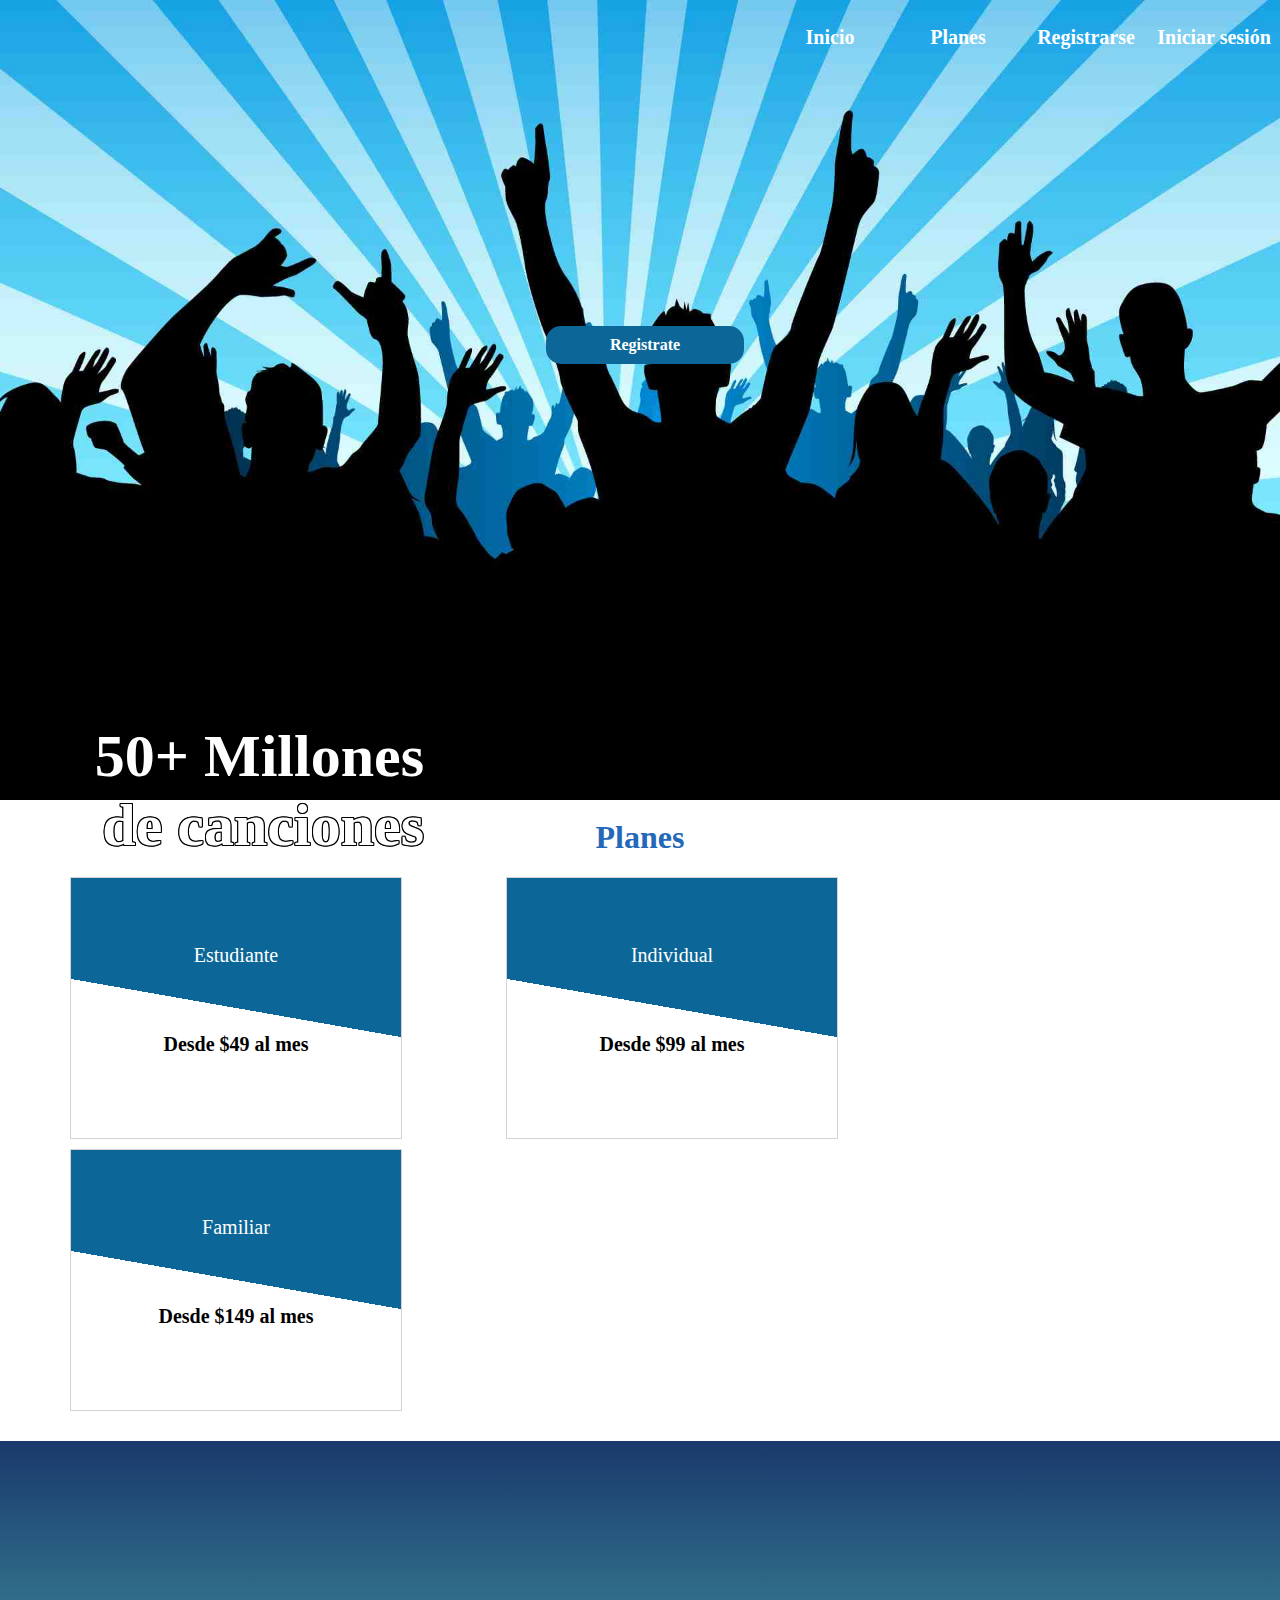
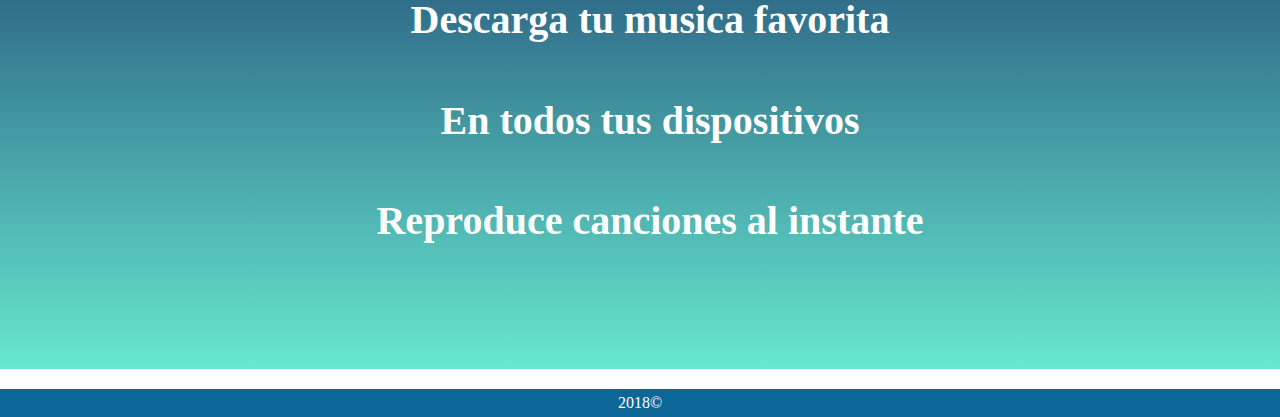
<file: index.html>
<!DOCTYPE html>
<html>
<head>
	<meta charset="utf-8">
	<meta name="viewport" content="width=device-width, initial-scale=1.0">
	<link rel="stylesheet" type="text/css" href="css/style.css">
	<link href="https://fonts.googleapis.com/css?family=Lato:400,700" rel="stylesheet">
	<link rel="stylesheet" href="https://use.fontawesome.com/releases/v5.3.1/css/all.css" integrity="sha384-mzrmE5qonljUremFsqc01SB46JvROS7bZs3IO2EmfFsd15uHvIt+Y8vEf7N7fWAU" crossorigin="anonymous">

	<title>Inicio</title>
</head>
<body>
	<section class="top">
		 <img  src="imgs/layer.png" alt=" Logo de la Pagina.">
        <i class="fas fa-headphones hp"></i>
		<div>
			<ul class="menu">
				<li><a href="#" class="hiper">Inicio</a></li>
				<li><a href="#" class="hiper">Planes</a></li>
				<li><a href="registro.html" class="hiper">Registrarse</a></li>
				<li id="sesion"><a href="#" class="hiper" >Iniciar sesión</a></li>
			</ul>
		</div>
		<h3 class="pr">50+ Millones de canciones</h3>
		<a href="registro.html" class="regist hiper">Registrate</a>
	</section>

	<h1 class="titl">Planes</h1>
	<section class="mid">
		
		<div class="plans">
			
			<div class="plan">
				<div class="planCont">
					<a href="#" class="titl2">Estudiante</a>
					<h3 class="descrips">Desde $49 al  mes</h3>
				</div>
			</div>
			<div class="plan">
				<div class="planCont">
					<a href="#" class="titl2">Individual</a>
					<h3 class="descrips">Desde $99 al  mes</h3>
				</div>
			</div>
			<div class="plan">
				<div class="planCont">
					<a href="#" class="titl2">Familiar</a>
					<h3 class="descrips">Desde $149 al  mes</h3>
				</div>
			</div>

		</div>

	</section>
	<section class="bott">
		<h1><i class="fas fa-music"></i> &nbsp; Descarga tu musica favorita</h1>
		<h1><i class="fas fa-mobile"></i>&nbsp; En todos tus dispositivos</h1>
		<h1><i class="fas fa-play-circle"></i>&nbsp; Reproduce canciones al instante</h1>

	</section>
	<footer class="foot">2018&#169;</footer>
</body>
</html>
</file>
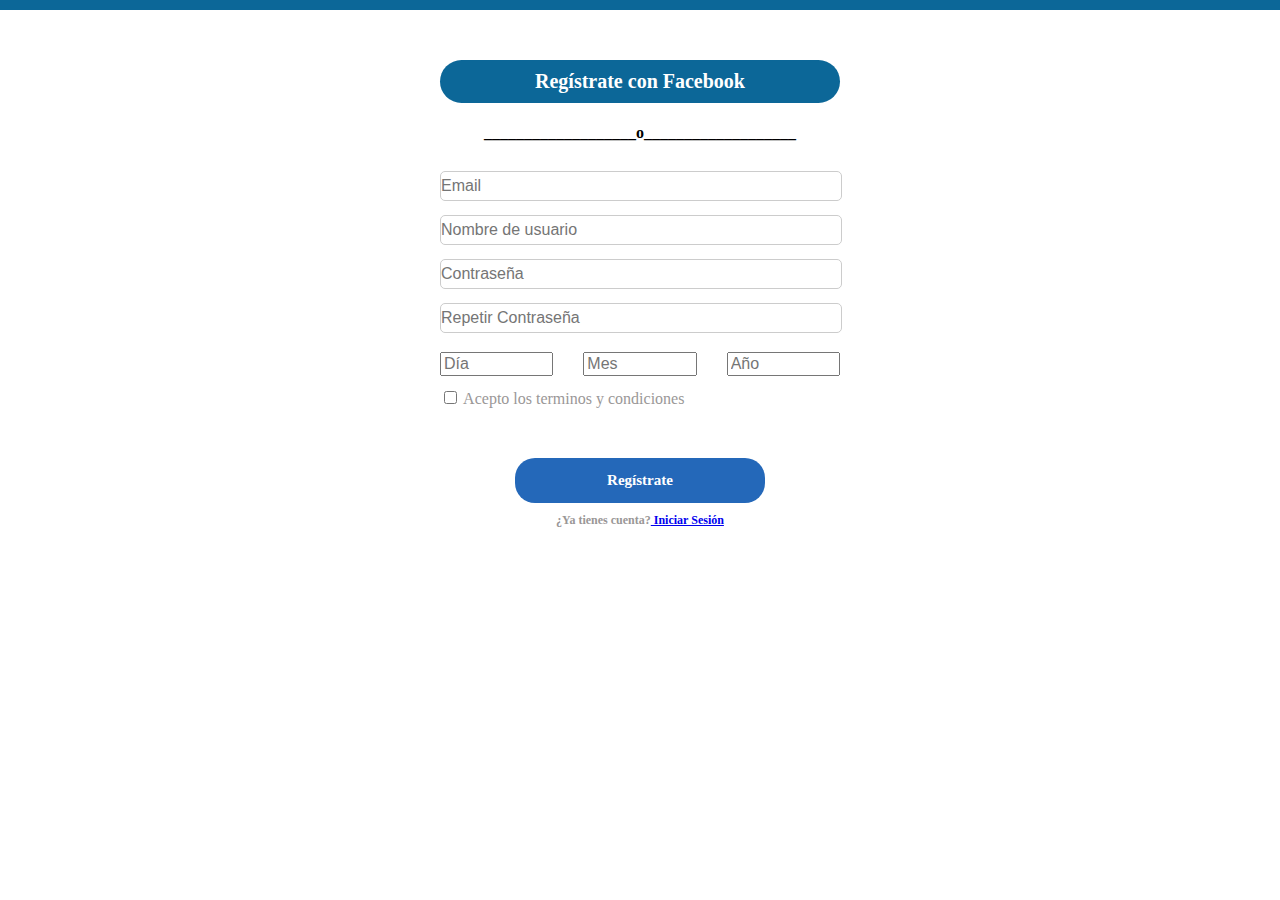
<file: registro.html>
<!DOCTYPE html>
<html lang="es">
<head>
<meta name="viewport" content="width=device-width, initial-scale=1">
<meta charset="UTF-8">
<title>Registro</title>

<link rel="stylesheet" href="https://use.fontawesome.com/releases/v5.3.1/css/all.css" integrity="sha384-mzrmE5qonljUremFsqc01SB46JvROS7bZs3IO2EmfFsd15uHvIt+Y8vEf7N7fWAU" crossorigin="anonymous">

<link href="https://fonts.googleapis.com/css?family=Lato:400,700" rel="stylesheet">
<link rel="stylesheet" type="text/css" href="css/style.css">
</head>  
<body>
  <header class="main-header-register">
    <div class="container-register">
        <i class="fas fa-headphones"></i>
    </div>
     
  </header>

  <div class="registro">
    
        <div class="container-register">
          <h2>Regístrate con Facebook</h2>
        </div>
        <h4>___________________o___________________</h4>
        <div class="linea">

        </div>

        <div class="formulario">
          <input type="text" class="form-control"placeholder="Email">
          <input type="text" class="form-control"placeholder="Nombre de usuario">
          <input type="text" class="form-control"placeholder="Contraseña">
          <input type="text" class="form-control"placeholder="Repetir Contraseña">

          <div class="fecha">
            <input class="lista"list="dia" name="dia"placeholder="Día">

              <datalist id="dia">
                <option value="1">
                <option value="2">
                <option value="3">
                <option value="4">
                <option value="5">
                <option value="6">
                <option value="7">
                <option value="8">
                <option value="9">
                <option value="10">
                <option value="11">
                <option value="12">
                <option value="13">
                <option value="14">
                <option value="15">
                <option value="16">
                <option value="17">
                <option value="18">
                <option value="19">
                <option value="20">
                <option value="21">
                <option value="22">
                <option value="23">
                <option value="24">
                <option value="25">
                <option value="26">
                <option value="27">
                <option value="28">
                <option value="29">
                <option value="30">
                <option value="31">
                <option value="32">
              </datalist>

              <input class="lista" list="mes" name="mes"placeholder="Mes">

              <datalist id="mes">
                <option value="Enero">
                <option value="Febrero">
                <option value="Marzo">
                <option value="Abril">
                <option value="Mayo">
                <option value="Junio">
                <option value="Julio">
                <option value="Agosto">
                <option value="Septiembre">
                <option value="Octubre">
                <option value="Noviembre">
                <option value="Diciembre">
               </datalist>

                <input class="year-list"list="year" name="ano"placeholder="Año">

              <datalist id="year" >
                <option value="2000">
                <option value="1999">
                <option value="1998">
                <option value="1997">
                <option value="1996">
                <option value="1995">
                <option value="1994">
                <option value="1993">
                <option value="1992">
                <option value="1991">
                <option value="1990">
                <option value="1989">
                <option value="1988">
                <option value="1987">
                <option value="1986">
                <option value="1985">
               
              </datalist>
          </div>
        
             <div class="terminos">
              <input type="checkbox" name="terminos" value="1"> Acepto los terminos y condiciones<br>
              </div>
             
           <div class="registro-fin">
              <h2>Regístrate</h2>
           </div>
           <div class="iniciar-sesion">
              <h2>¿Ya tienes cuenta?<a href="#" target="_blank"> Iniciar Sesión</a>
           </div>
  </div>

</body>


</html>
</file>
<file: css/style.css>
body{
	padding: 0;
	margin: 0;
	font-family: Roboto;    
}

.foot{
	background-color: #0C6798;
	color: white;	
	width: 100%;
	padding: 5px 0;
	text-align: center;
}

.menu  li{
	list-style: none;
	width: 30%;
	text-align: center;
}

.menu a{
	color: white;
	font-weight: bold;
	margin: 5%;
	font-size: 20px;
}

.pr{
	margin: 20px 20px;
	color: white;
	position: absolute;
	left: 20px;
	bottom: 20px;
	font-size: 60px;
	font-weight: bold;
	width: 30%;
	text-shadow: 
        -1px -1px 0px #000,
         0px -1px 0px #000,
         1px -1px 0px #000,
        -1px  0px 0px #000,
         1px  0px 0px #000,
        -1px  1px 0px #000,
         0px  1px 0px #000,
         1px  1px 0px #000;
}

.hiper{
	text-decoration: none;
}

.top{
    width: 100%;
    display: flex;
   	text-align: right;
   	margin-bottom: 10%;
}

.top img{
	max-width: 1920px;
	max-height: 911px;
	width: 100%;
	position: absolute;
	left: 0;
	top: 0;
	z-index: -1;
}

.top i{
	color: white;
	margin: 5px;
	font-size: 30px;
}
.menu{
	display: flex;
	flex-direction: row;
	width: 40%;
	text-align: right;
	position: absolute;
	top: 10px;
	right: 2px;
}

.regist{
	padding: 10px;
	background-color: #0C6798;
  	height: 5%;
  	border-radius: 15px;
  	margin: auto  auto;
  	color: white;
  	font-weight: bolder;
  	padding-left: 5%;
  	padding-right: 5%;
  	margin-top: 25.5%;
  	margin-bottom: 25.5%;
}

.titl{
	color: #2468B9;
	text-align: center;
}

.titl2
{
	display: block;	
	text-align: center;
	font-size: 20px;
	margin-top: 20%;
	color: white;
	text-decoration: none;
}

.descrips{
	display: block;	
	text-align: center;
	font-size: 20px;
	margin-top: 20%;
	color: black;
	text-decoration: none;
}
.planes{
	padding: 20px;
	text-align: center;
}

.plan{
	width: 330px;
	height: 260px;
	border: 1px solid  #d6d2d2;
	margin-right: 30px;
	margin-left: 70px;
	overflow: hidden;
	background-color:  #0C6798;
	color: white;
	margin-bottom: 10px;
	display: inline-flex;
	text-align: center;
	background-color: #013A6B;
 	background-image: -webkit-linear-gradient(80deg, white 50%, #0C6798 50%);
}

.planCont{
	width: 100%;
}

.bott{
	background-image: linear-gradient(#19396C, #67E8CF);
  	height: 400px;
  	margin: 20px 0;
  	display: flex;
  	flex-direction: column;
  	text-align: center;
  	color: white;
  	padding-top: 10%;
  	font-size: 20px; 
}



@media screen and (max-width: 1200px){
	body{
		
	}

	.pr{
		font-size: 40px;
		left: 20px;
		top:510px;
	}

	.menu a{
		font-size: 16px;
		text-align: right;
	}
	
	.menu {
		top: 10px;
		right:60px;
	}
	.plan{
		margin: 0 auto;
		margin-bottom: 15px;
		display: flex;
		flex-direction: column;
	}
}

	@media screen and (max-width: 930px){

		.regist {
			font-size: 20px;
		}

		.pr{
			font-size: 30px;
			top: 350px;
			left: 30px;
		}

		.menu a{
			font-size: 12px;
		}

		.menu{
			top: 10px;
			right: 40px;
		}

		.plan{
		margin: 0 auto;
		margin-bottom: 15px;
		display: flex;
		flex-direction: column;
		width: 70%;
	}
		.titl2{
			margin-top: 15%;
			font-size: 25px;

		}
		.descrips{
			margin-top: 15%;
			font-size: 25px;
		}

	}

	@media screen and (max-width: 700px)
	{
		.regist{
			font-size: 10px;
			padding: 5px 20px;
		}

		.menu{
			right: 20px;
			top: -10px;
		}

		.top i{
			font-size: 16px;
		}

		.menu li[id="sesion"]{
			margin: 0;
			width: 80px;
		}

		.menu a{
			font-size: 8px;
		}

		.pr{
			top: 200px;
			left: 10px;
			font-size: 18px;
		}

		.plan{
			height: 300px;
		}

		.titl2{
			padding: auto auto;
		}

		.descrips{
			padding: auto auto;
		}
	}

	@media screen and (max-width: 430px){
		.registro{
			padding: 10px;
		}
		.plan{
			height: 200px;
		}

		.titl2{
			margin-top: 10%;
		}

		.descrips{
			margin-top: 20%;
		}


	}

	@media screen and (max-width: 381px){

		.menu{
			top: -10px;
			right: 20px;
		}
		.menu a{
			font-size: 6px;
		}

		.pr{
			font-size: 13px;
			top: 140px;

		}
		.bott{
			font-size: 13px;
			height: 200px;
		}
		.plan{
			height: 200px;
		}

		.titl2{
			font-size: 20px;
		}
		.descrips{
			font-size: 20px;
			margin-top: 35%;
		}


	}

/*////////////////////////////////////	REGISTRO 	////////////////////////////////////*/

.main-header-register{
	background-color: #0C6798;
	text-align: center;
	padding: 5px;
}
.registro{
	margin:0 auto;
	max-width: 400px;
	text-align: center;

}
.main-header-register i{
	font-size: 40px;
	color: white;
	margin-top: 10px;
	margin-bottom: 10px;
}

.container-register h2{
	margin-top: 50px;
	color:white;
	background-color: #0C6798;
	border-radius: 25px;
	font-size: 20px;
	font-weight: bold;
	padding: 10px ;
}
.form-control{
	width:100%;
	border-radius: 5px;
	border: 1px solid #ccc;
	font-size: 16px;
	
	margin:7px 0px;
	padding: 5px 0px;
}
.formulario{
	margin:0 auto;
}
.fecha{
	width: 100%;
	display: flex;
	flex-direction: row;
	margin-top: 3%
}
.fecha input{
	width:33%;
	font-size: 16px;
}
.lista{
	width:33%;
	margin-right: 30px;
}
.special{
	margin-left: 30px;
	
}
.terminos{
	text-align: left;
	margin-top: 3%;
	color: #9A9797;
}
.registro-fin{

	width:60%;
	margin:0 auto;
	margin-top: 50px;
	color:white;
	background-color: #2468B9;
	border-radius: 20px;
	font-size: 10px;
	padding: 2px 5px ;
}

.iniciar-sesion {
	width:100%;
	font-size: 8px;
	color: #9A9797;
}
</file>
